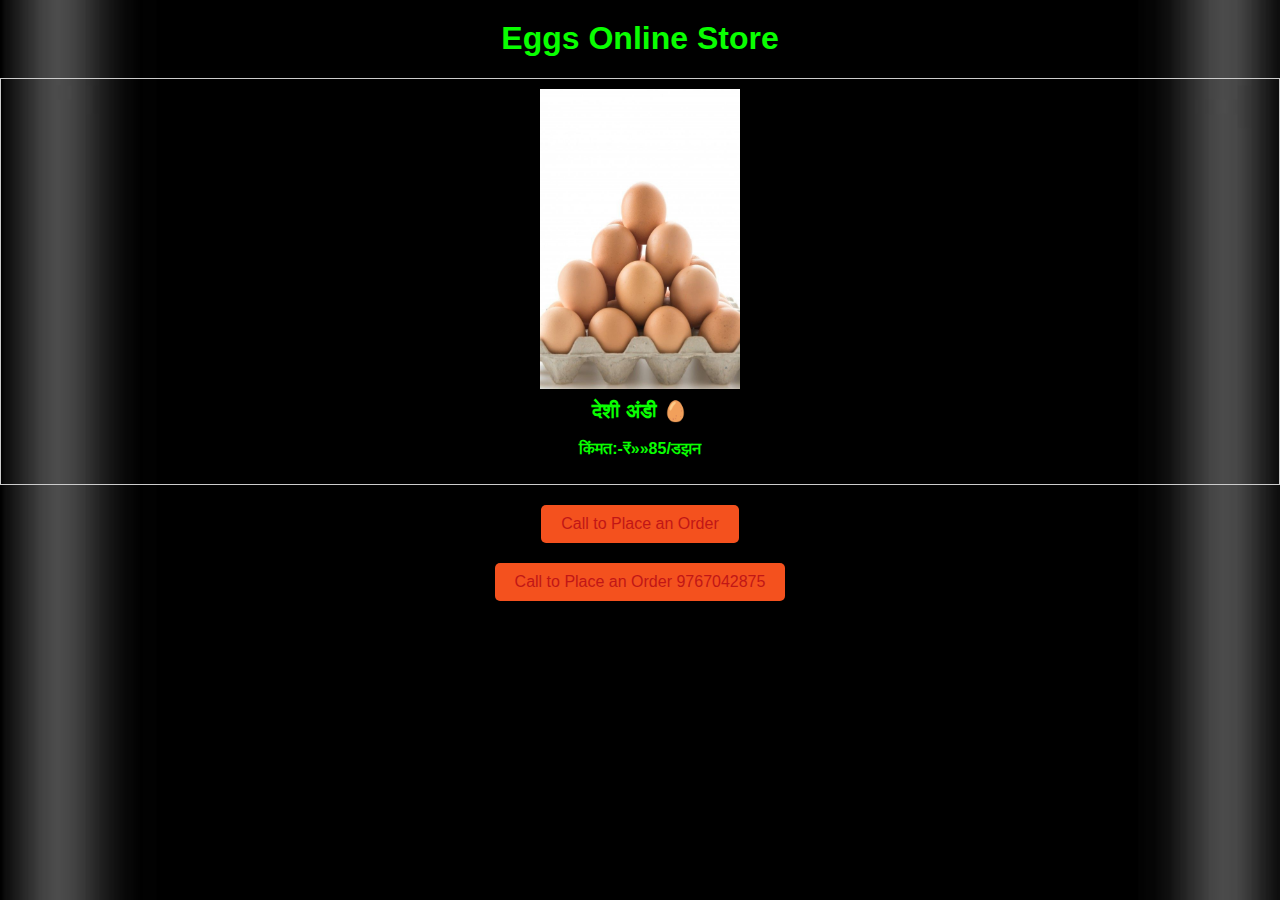
<file: index.html>
<!DOCTYPE html>
<html>
<head>
  <title>Eggs Online Store</title>
  <meta name="viewport" content="width=device-width, initial-scale=1">
  <style>
    body {
      font-family: Arial, sans-serif;
      margin: 0px;
      padding: 0px;
      background-image: url("background.jpg");
      background-repeat: no-repeat;
      background-size: cover;
    }

    h1 {
      text-align: center;
      margin-top: 20px;
      color: rgb(9, 255, 0);
      
    }

    .product {
      border: 1px solid #ccc;
      padding: 10px;
      margin-bottom: 20px;
      text-align: center;
      
    }

    .product img {
      max-width: 200px;
      display: block;
      margin: 0 auto;
    }

    .product h2 {
      margin-top: 10px;
      font-size: 20px;
      color: rgb(9, 255, 0);
    }

    .product p {
      margin-top: 5px;
      font-weight: bold;
      color: rgb(9, 255, 0);
    }

    .call-button {
      text-align: center;
      margin-top: 20px;
    }

    .call-button a {
      display: inline-block;
      background-color: #f4511e;
      color: #c11616;
      text-decoration: none;
      padding: 10px 20px;
      border-radius: 5px;
    }

    .call-button a:hover {
      background-color: #66c000;
    }
  </style>
 
</head>
<body>
  <h1>Eggs Online Store</h1>

  <div class="product">
    <img src="egg.jpg" alt="Egg" />
    <h2>देशी अंडी 🥚</h2>
    <p>किंमत:-₹»»85/डझन</p>
  </div>
  <div class="call-button">
    <a href="tel:+919767042875">Call to Place an Order</a>
  </div>



  <div class="call-button">
    <a href="tel:+919767042875">Call to Place an Order 9767042875</a>
    <audio  autoplay>
      <source id="my_audio" src="background-music.mp3">
      </audio>
  <script>
    document.getElementById('my_audio').play();
  </script>
  
  </div>
</body>
</html>
</file>
